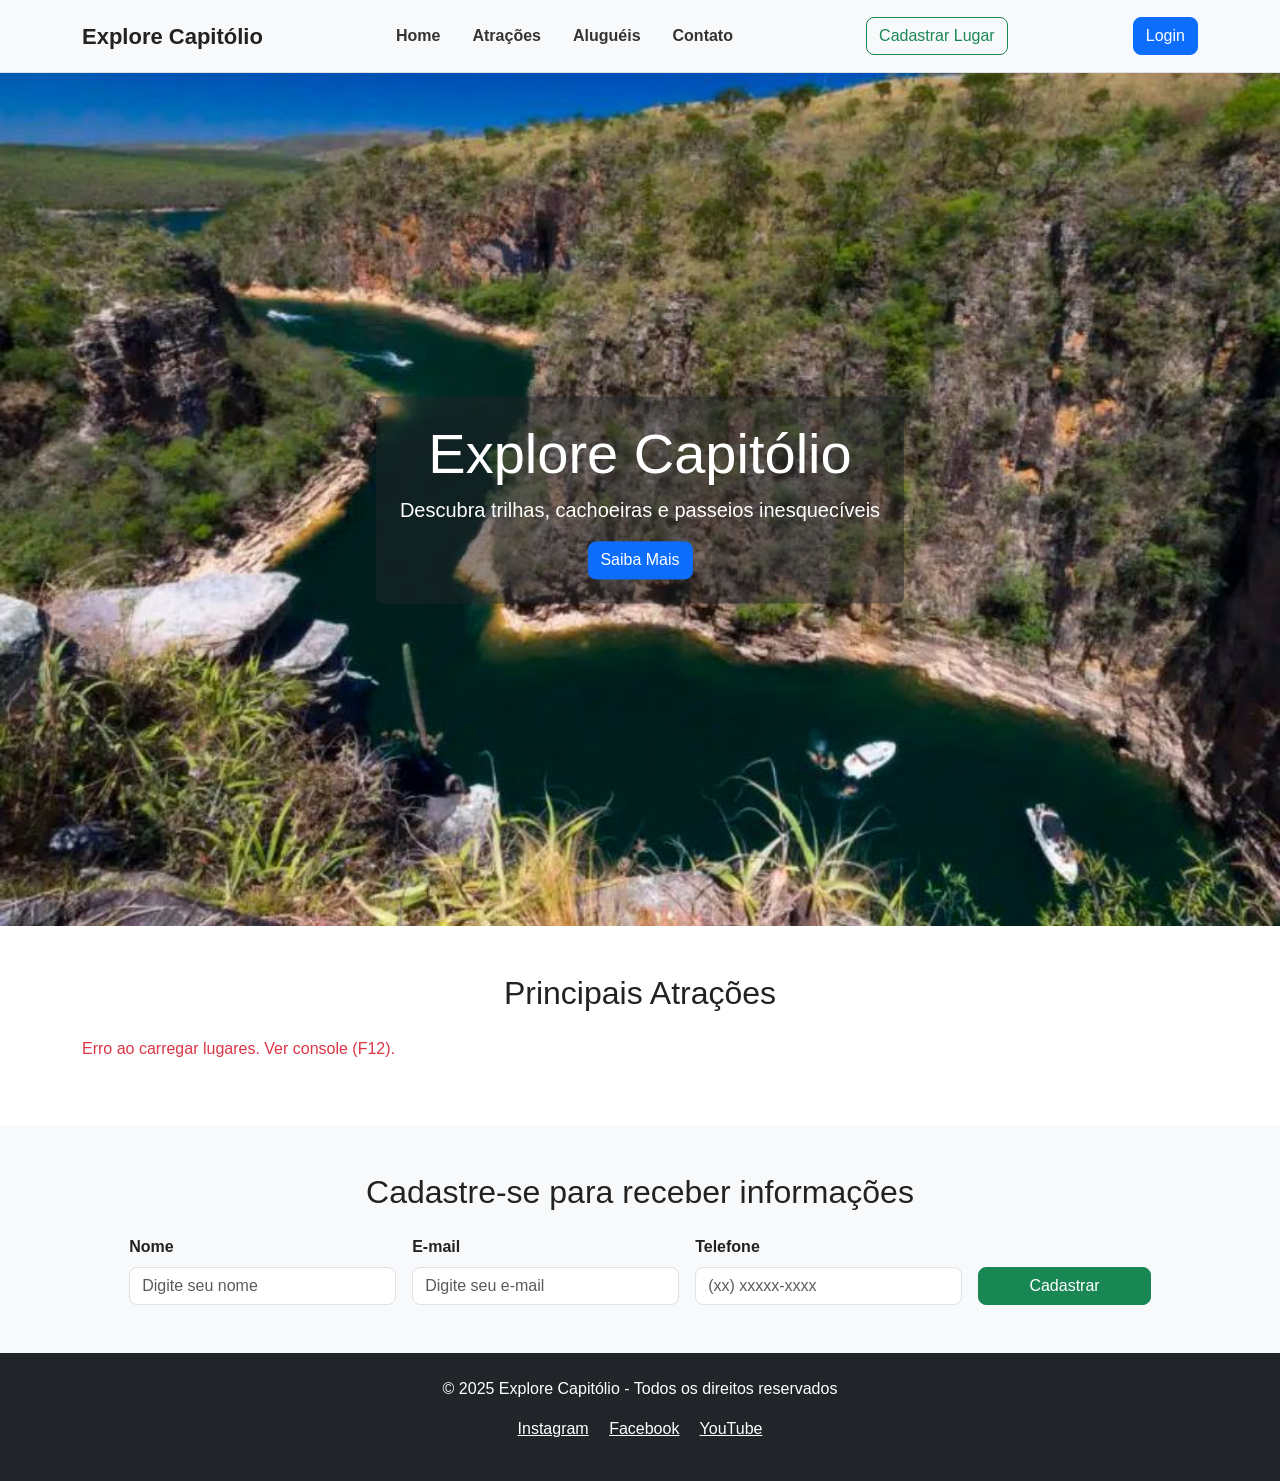
<file: public/index.html>
<!DOCTYPE html>
<html lang="pt-BR">
<head>
  <meta charset="UTF-8">
  <meta name="viewport" content="width=device-width, initial-scale=1.0">
  <title>Explore Capitólio</title>
  <!-- Bootstrap CSS -->
  <link href="https://cdn.jsdelivr.net/npm/bootstrap@5.3.2/dist/css/bootstrap.min.css" rel="stylesheet">
  <link rel="stylesheet" href="assets/css/styles.css">
</head>
<body>

  <!-- Header -->
  <header class="bg-light border-bottom py-3">
    <div class="container d-flex flex-wrap justify-content-between align-items-center">
      <a href="index.html" class="navbar-brand fw-bold">Explore Capitólio</a>
      <nav>
        <ul class="nav">
          <li class="nav-item"><a href="index.html" class="nav-link">Home</a></li>
          <li class="nav-item"><a href="#atracoes" class="nav-link">Atrações</a></li>
          <li class="nav-item"><a href="#alugueis" class="nav-link">Aluguéis</a></li>
          <li class="nav-item"><a href="#contato" class="nav-link">Contato</a></li>
        </ul>
      </nav>
      <a href="cadastro_lugar.html" class="btn btn-outline-success me-2">Cadastrar Lugar</a>
      <a href="#" class="btn btn-primary">Login</a>
    </div>
  </header>

  <!-- Hero -->
  <section class="position-relative text-center text-white">
  <img src="assets/img/principal.JPG" class="img-fluid w-100" alt="Capitólio">
    <div class="position-absolute top-50 start-50 translate-middle bg-dark bg-opacity-50 p-4 rounded">
      <h1 class="display-4">Explore Capitólio</h1>
      <p class="lead">Descubra trilhas, cachoeiras e passeios inesquecíveis</p>
      <a href="#atracoes" class="btn btn-primary">Saiba Mais</a>
    </div>
  </section>

  <!-- Atrações -->
  <main id="atracoes" class="container my-5">
    <h2 class="text-center mb-4">Principais Atrações</h2>
    <div id="cards-container" class="row g-4">
      <!-- Cards serão gerados dinamicamente pelo app.js -->
    </div>
  </main>

  <!-- Formulário -->
  <section class="bg-light py-5">
    <div class="container">
      <h2 class="text-center mb-4">Cadastre-se para receber informações</h2>
      <form class="row g-3 justify-content-center">
        <div class="col-md-3">
          <label for="nome" class="form-label">Nome</label>
          <input type="text" id="nome" class="form-control" placeholder="Digite seu nome">
        </div>
        <div class="col-md-3">
          <label for="email" class="form-label">E-mail</label>
          <input type="email" id="email" class="form-control" placeholder="Digite seu e-mail">
        </div>
        <div class="col-md-3">
          <label for="telefone" class="form-label">Telefone</label>
          <input type="tel" id="telefone" class="form-control" placeholder="(xx) xxxxx-xxxx">
        </div>
        <div class="col-md-2 d-flex align-items-end">
          <button type="submit" class="btn btn-success w-100">Cadastrar</button>
        </div>
      </form>
    </div>
  </section>

  <!-- Footer -->
  <footer id="contato" class="bg-dark text-white py-4 text-center">
    <p>&copy; 2025 Explore Capitólio - Todos os direitos reservados</p>
    <p>
      <a href="#" class="text-white me-3">Instagram</a>
      <a href="#" class="text-white me-3">Facebook</a>
      <a href="#" class="text-white">YouTube</a>
    </p>
  </footer>

  <!-- Bootstrap JS -->
  <script src="https://cdn.jsdelivr.net/npm/bootstrap@5.3.2/dist/js/bootstrap.bundle.min.js"></script>
  <!-- Nosso app -->
  <script src="assets/js/app.js"></script>
</body>
</html>
</file>
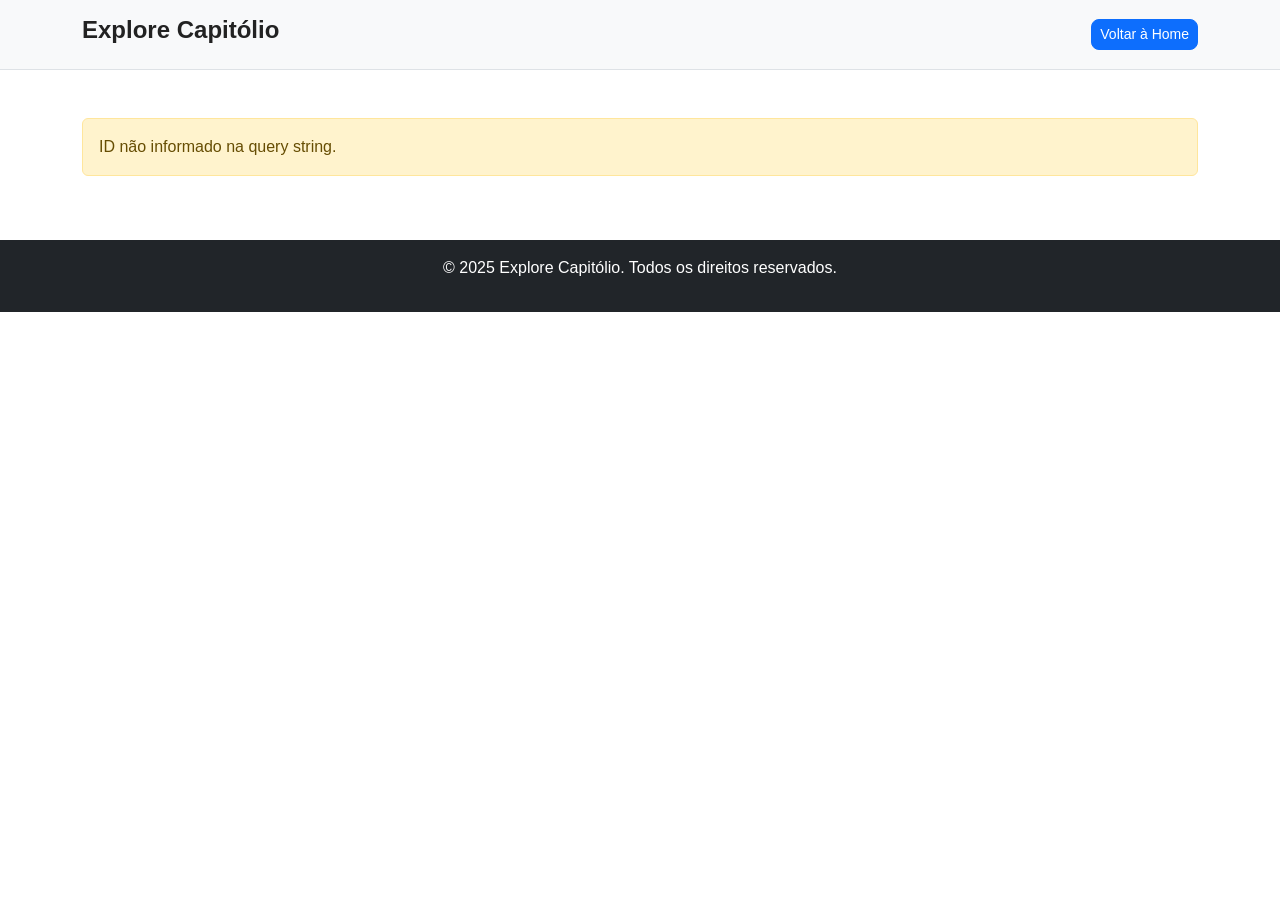
<file: public/detalhes.html>
<!DOCTYPE html>
<html lang="pt-br">
<head>
  <meta charset="UTF-8">
  <meta name="viewport" content="width=device-width, initial-scale=1.0">
  <title>Detalhes - Explore Capitólio</title>
  <link href="https://cdn.jsdelivr.net/npm/bootstrap@5.3.2/dist/css/bootstrap.min.css" rel="stylesheet">
  <link rel="stylesheet" href="assets/css/styles.css">
</head>
<body>
  <header class="bg-light border-bottom">
    <div class="container d-flex justify-content-between align-items-center py-3">
      <h1 class="fs-4 fw-bold">Explore <strong>Capitólio</strong></h1>
      <a href="index.html" class="btn btn-primary btn-sm">Voltar à Home</a>
    </div>
  </header>

  <main class="py-5">
    <div class="container" id="detalhes">
      <!-- Detalhes serão carregados dinamicamente -->
    </div>
  </main>

  <footer class="bg-dark text-white text-center py-3">
    <p>© 2025 Explore Capitólio. Todos os direitos reservados.</p>
  </footer>

  <script src="assets/js/app.js"></script>
</body>
</html>
</file>
<file: public/assets/css/styles.css>
/* Reset básico */
* {
  box-sizing: border-box;
  margin: 0;
  padding: 0;
}

body {
  font-family: Arial, sans-serif;
  color: #222;
}

/* ================= HEADER ================= */
header .navbar-brand {
  font-weight: bold;
  font-size: 22px;
}

/* Links do menu */
.nav-link {
  color: #333;
  font-weight: 600;
}

.nav-link:hover {
  color: #2563eb;
}

/* ================= HERO ================= */
.hero img {
  max-height: 400px;
  object-fit: cover;
}

.hero-overlay {
  background: rgba(0, 0, 0, 0.5);
  padding: 30px;
  border-radius: 12px;
}

.hero-overlay h1 {
  font-weight: bold;
  font-size: 42px;
}

.hero-overlay p {
  font-size: 18px;
  margin-bottom: 12px;
}

/* ================= CARDS ================= */
.card img {
  object-fit: cover;
  height: 250px;
}

.card-title {
  font-weight: bold;
  font-size: 20px;
}

.card-text {
  font-size: 15px;
  color: #555;
}

/* ================= FORMULÁRIO ================= */
form label {
  font-weight: 600;
}

form input {
  border-radius: 8px;
  padding: 10px;
}

/* Botão do formulário */
form button {
  padding: 12px;
  border-radius: 8px;
}

/* ================= FOOTER ================= */
.site-footer {
  background: #333;
  color: #fff;
  text-align: center;
  padding: 20px;
}

.site-footer a {
  color: #fff;
  text-decoration: none;
}

.site-footer a:hover {
  text-decoration: underline;
}
/* ========== FORMULÁRIO DE IMAGENS ========== */
.image-preview {
  max-width: 300px;
  max-height: 200px;
  border: 2px dashed #ddd;
  border-radius: 8px;
  display: none;
  margin: 0 auto;
}

.image-preview img {
  width: 100%;
  height: 100%;
  object-fit: cover;
  border-radius: 6px;
}

.image-preview .text-muted {
  padding: 20px;
}

/* Melhorar aparência do formulário */
.form-select, .form-control {
  border-radius: 8px;
}

.btn {
  border-radius: 8px;
}

/* Preview de imagem em cards */
.card-img-top {
  height: 200px;
  object-fit: cover;
  transition: transform 0.3s ease;
}

.card:hover .card-img-top {
  transform: scale(1.05);
}
</file>
